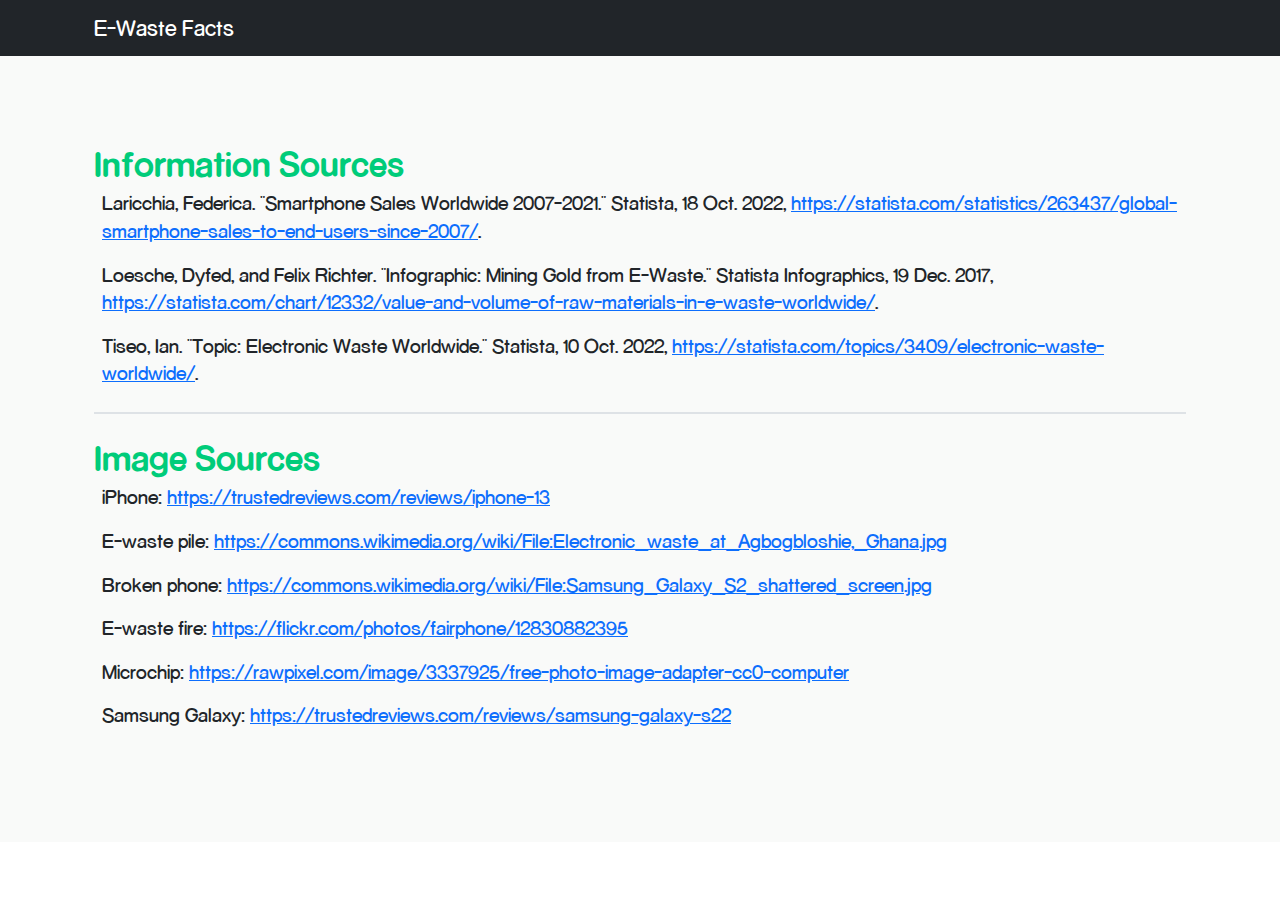
<file: sources.html>
<html>
    <head>
        <meta charset="utf-8">
        <meta name="viewliort" content="width=device-width, initial-scale=1">
        <title>Sources</title>
        <link rel="stylesheet" href="https://cdnjs.cloudflare.com/ajax/libs/twitter-bootstrap/5.0.1/css/bootstrap.min.css" integrity="sha512-5PT9aKmL1hboNzKgk2uXvWgjziyHnqzYxhOyKpCJkYUoYlV+2HNkPmL1dDk6oB5TbQVDiHJDzW3h0C3XQqMMMQ==" crossorigin="anonymous" referrerpolicy="no-referrer" />
        <!-- Core theme CSS (includes Bootstrap)-->
        <link href="css/styles.css" rel="stylesheet" />
    </head>
    <body>
        <!-- Navigation-->
        <nav class="navbar navbar-expand-lg navbar-dark bg-dark fixed-top" id="mainNav">
            <div class="container px-4">
                <a class="navbar-brand" href="index.html#page-top">E-Waste Facts</a>
                <button class="navbar-toggler" type="button" data-bs-toggle="collapse" data-bs-target="#navbarResponsive" aria-controls="navbarResponsive" aria-expanded="false" aria-label="Toggle navigation"><span class="navbar-toggler-icon"></span></button>
            </div>
        </nav>
        <!-- Page Content-->
        <section class="bg-light">
            <div class="container px-4">
                <h1 class="mt-5 header-text">Information Sources</h1>
                <div class="indent-text">
                    <p>Laricchia, Federica. "Smartphone Sales Worldwide 2007-2021." Statista, 18 Oct. 2022, <a class="source" href="https://statista.com/statistics/263437/global-smartphone-sales-to-end-users-since-2007/"></a>.</p>
                    <p>Loesche, Dyfed, and Felix Richter. "Infographic: Mining Gold from E-Waste." Statista Infographics, 19 Dec. 2017, <a class="source" href="https://statista.com/chart/12332/value-and-volume-of-raw-materials-in-e-waste-worldwide/"></a>.</p>
                    <p>Tiseo, Ian. "Topic: Electronic Waste Worldwide." Statista, 10 Oct. 2022, <a class="source" href="https://statista.com/topics/3409/electronic-waste-worldwide/"></a>.</p>
                </div>
                <h1 class="mt-4 pt-4 header-text border-top border-2">Image Sources</h1>
                <div class="indent-text">
                    <p>iPhone: <a class="source" href="https://trustedreviews.com/reviews/iphone-13"></a></p>
                    <p>E-waste pile: <a class="source" href="https://commons.wikimedia.org/wiki/File:Electronic_waste_at_Agbogbloshie,_Ghana.jpg"></a></p>
                    <p>Broken phone: <a class="source" href="https://commons.wikimedia.org/wiki/File:Samsung_Galaxy_S2_shattered_screen.jpg"></a></p>
                    <p>E-waste fire: <a class="source" href="https://flickr.com/photos/fairphone/12830882395"></a></p>
                    <p>Microchip: <a class="source" href="https://rawpixel.com/image/3337925/free-photo-image-adapter-cc0-computer"></a></p>
                    <p>Samsung Galaxy: <a class="source" href="https://trustedreviews.com/reviews/samsung-galaxy-s22"></a></p>
                </div>
            </div>
        </section>
</html>
</file>
